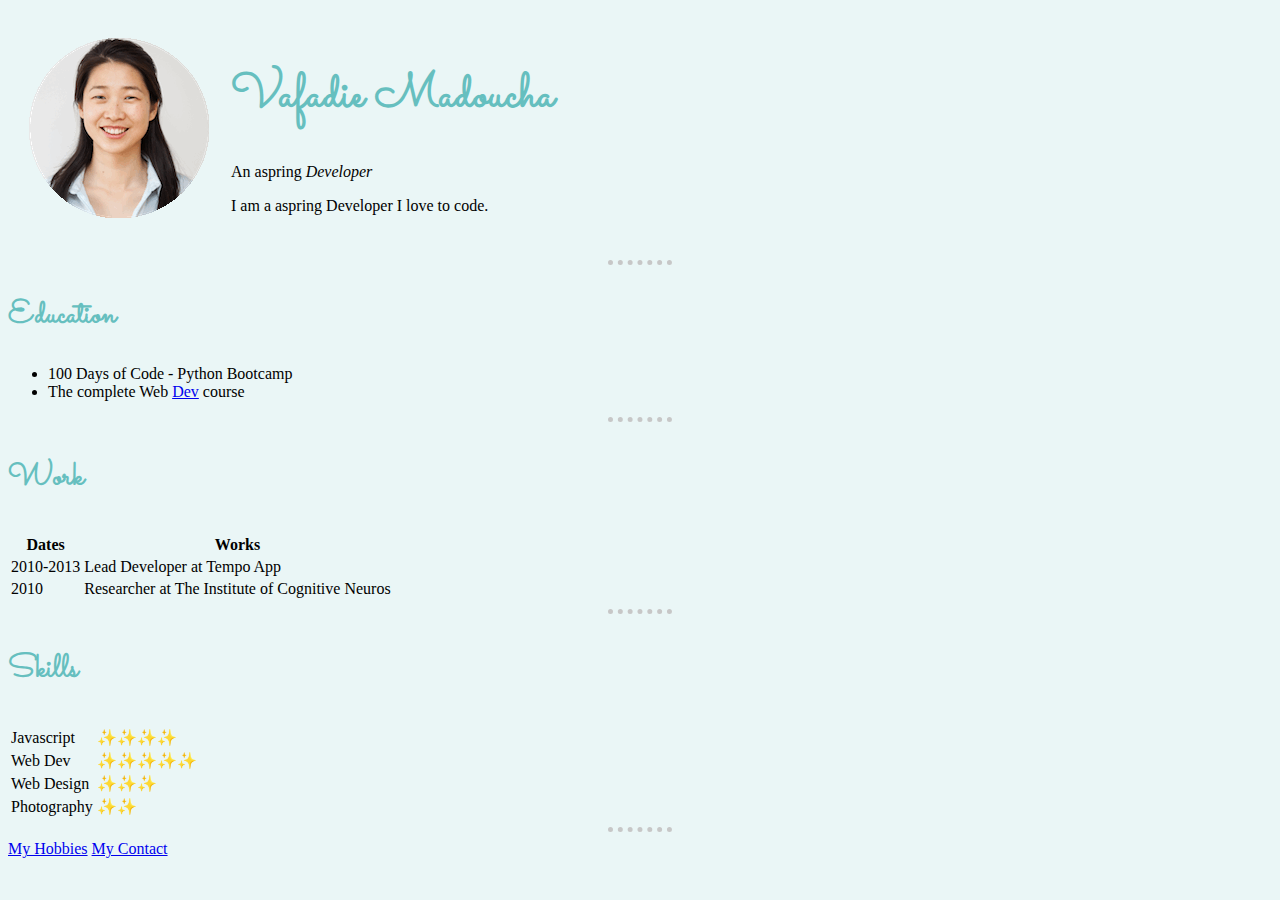
<file: index.html>
<!DOCTYPE html>
<html lang="en">

<head>
  <meta charset="UTF-8">
  <meta http-equiv="X-UA-Compatible" content="IE=edge">
  <meta name="viewport" content="width=device-width, initial-scale=1.0">
  <title>Vafadie's Personal Site</title>
  <link rel="stylesheet" href="css/style.css">
  <link rel="preconnect" href="https://fonts.googleapis.com">
  <link rel="preconnect" href="https://fonts.gstatic.com" crossorigin>
  <link
    href="https://fonts.googleapis.com/css2?family=Merriweather:wght@400;900&family=Montserrat:wght@100;400;900&family=Sacramento&family=Ubuntu:wght@400;700&display=swap"
    rel="stylesheet">
</head>


<body>
  <table cellspacing="20">
    <tr>
      <td>
        <img src="Girl.png" alt=" vamerlen-profile ">
      </td>
      <td>
        <h1>Vafadie Madoucha</h1>
        <p>An aspring <em>Developer</em></p>
        <p>I am a aspring Developer I love to code.</p>
      </td>
    </tr>
  </table>
  <hr>
  <h2>Education</h2>
  <ul>
    <li>100 Days of Code - Python Bootcamp</li>
    <li>The complete Web <a href="https://www.udemy.com/course/the-complete-web-development-bootcamp ">Dev</a> course
    </li>
  </ul>
  <hr>
  <h3>Work </h3>
  <table cellspacing="2 ">
    <thead>
      <tr>
        <th>Dates</th>
        <th>Works</th>
      </tr>
    </thead>
    <tbody>
    </tbody>
    <tr>
      <td>2010-2013</td>
      <td>Lead Developer at Tempo App</td>
    </tr>
    <tr>
      <td>2010</td>
      <td>Researcher at The Institute of Cognitive Neuros</td>
    </tr>
  </table>
  <hr>
  <h3>Skills</h3>
  <table cellspacing="2 ">
    <tr>
      <td>Javascript</td>
      <td>✨✨✨✨</td>
    </tr>
    <tr>
      <td>Web Dev</td>
      <td>✨✨✨✨✨</td>
    </tr>
    <tr>
      <td>Web Design</td>
      <td>✨✨✨</td>
    </tr>
    <tr>
      <td>Photography</td>
      <td>✨✨</td>
    </tr>


  </table>
</body>
<hr> <a href="hobbies.html ">My Hobbies</a>
<a href="contact.html ">My Contact</a>


</html>
</file>
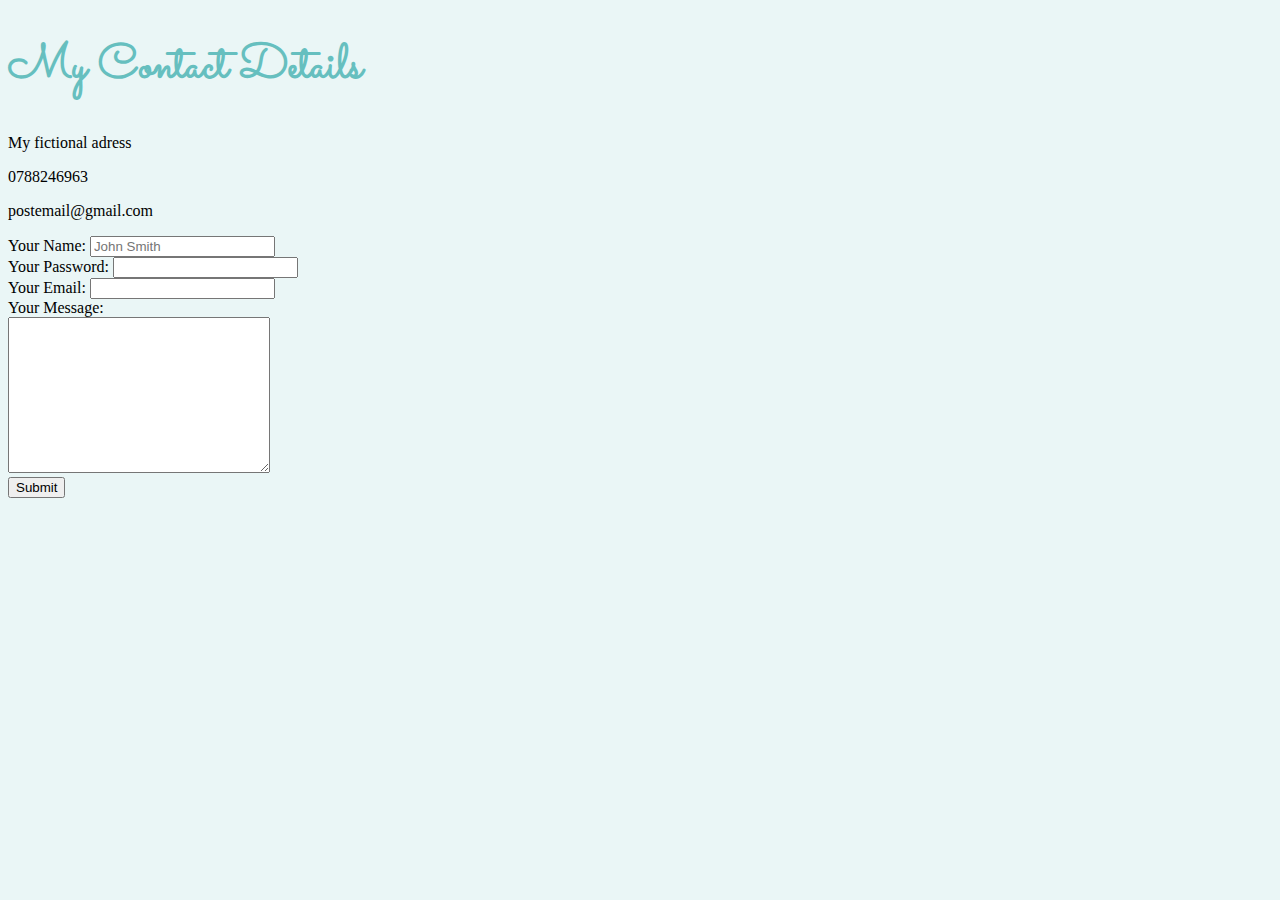
<file: contact.html>
<!DOCTYPE html>
<html lang="en">

<head>
  <meta charset="utf-8" />
  <title>Contact Me</title>
  <link rel="stylesheet" href="css/style.css">
  <link rel="preconnect" href="https://fonts.googleapis.com">
  <link rel="preconnect" href="https://fonts.gstatic.com" crossorigin>
  <link
    href="https://fonts.googleapis.com/css2?family=Merriweather:wght@400;900&family=Montserrat:wght@100;400;900&family=Sacramento&family=Ubuntu:wght@400;700&display=swap"
    rel="stylesheet">
</head>

<body>

  <h1>My Contact Details</h1>
  <p>My fictional adress</p>
  <p>0788246963</p>
  <p>postemail@gmail.com</p>

  <form enctype="text/plain" action="mailto:info" method="post">
    <label>Your Name: </label>
    <input type="text" name="yourName" value="" placeholder="John Smith">
    <br>
    <label>Your Password:</label>
    <input type=" password " name="yourPassword" value=" " placeholder="John@123 ">
    <br>
    <label>Your Email: </label>
    <input type="email " name="yourEmail" value=" " placeholder="email@gmail.com ">
    <br>
    <label>Your Message: </label>
    <br>
    <textarea name="name" cols="30" rows="10"></textarea>
    <br>
    <input type="submit">
  </form>


</body>
</body>

</html>

</html>
</file>
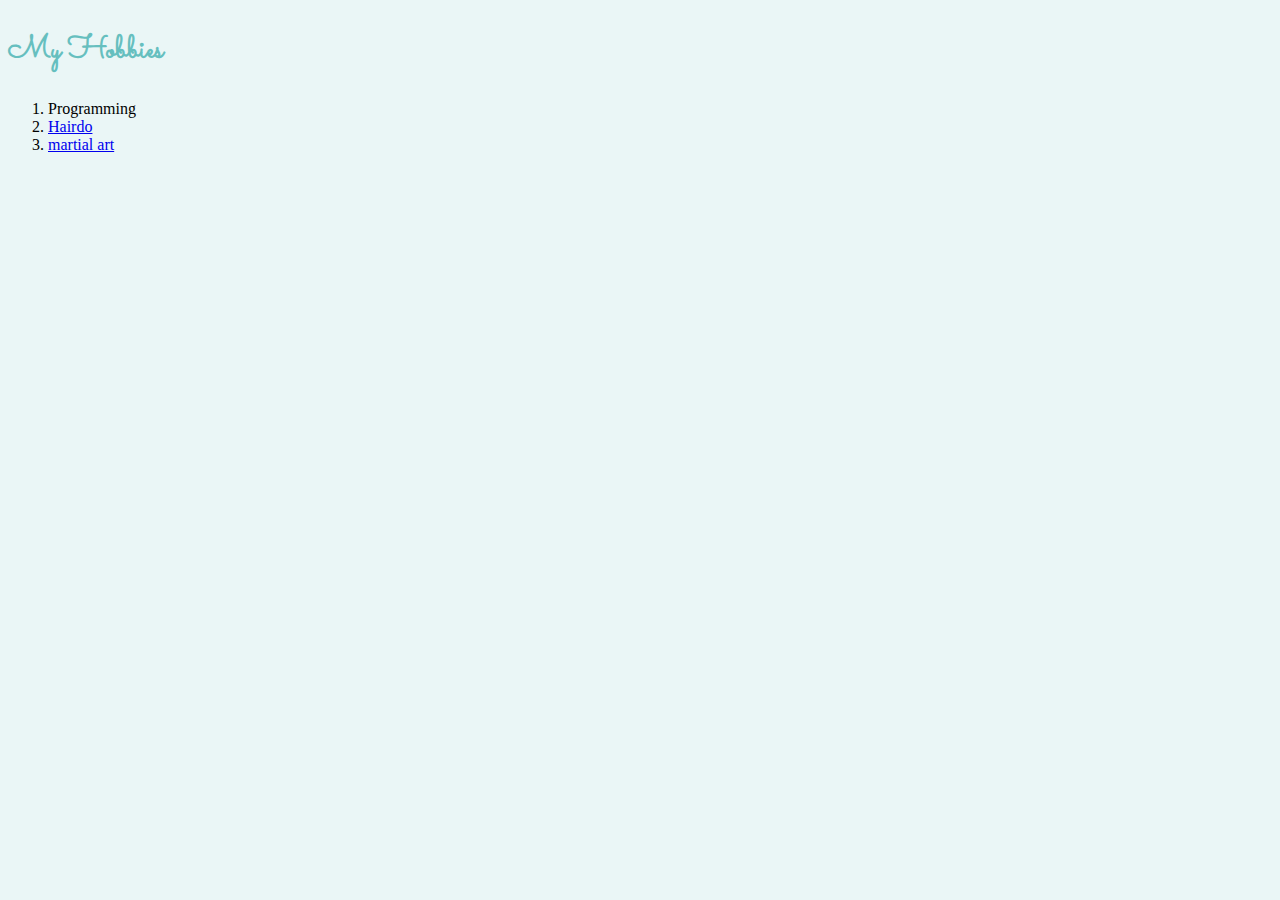
<file: hobbies.html>
<!DOCTYPE html>
<html lang="en">

<head>
  <meta charset="utf-8" />
  <title>My Hobbies</title>
  <link rel="stylesheet" href="css/style.css">
  <link rel="preconnect" href="https://fonts.googleapis.com">
  <link rel="preconnect" href="https://fonts.gstatic.com" crossorigin>
  <link
    href="https://fonts.googleapis.com/css2?family=Merriweather:wght@400;900&family=Montserrat:wght@100;400;900&family=Sacramento&family=Ubuntu:wght@400;700&display=swap"
    rel="stylesheet">
</head>

<body>
  <h2>My Hobbies</h2>
  <ol>
    <li>Programming</li>
    <li>
      <a href="imageedit_1_6794040865.png">Hairdo</a>
    </li>
    <li>
      <a href="imageedit_1_7252195334.gif">
        martial art
      </a>
    </li>
  </ol>
</body>

</html>
</file>
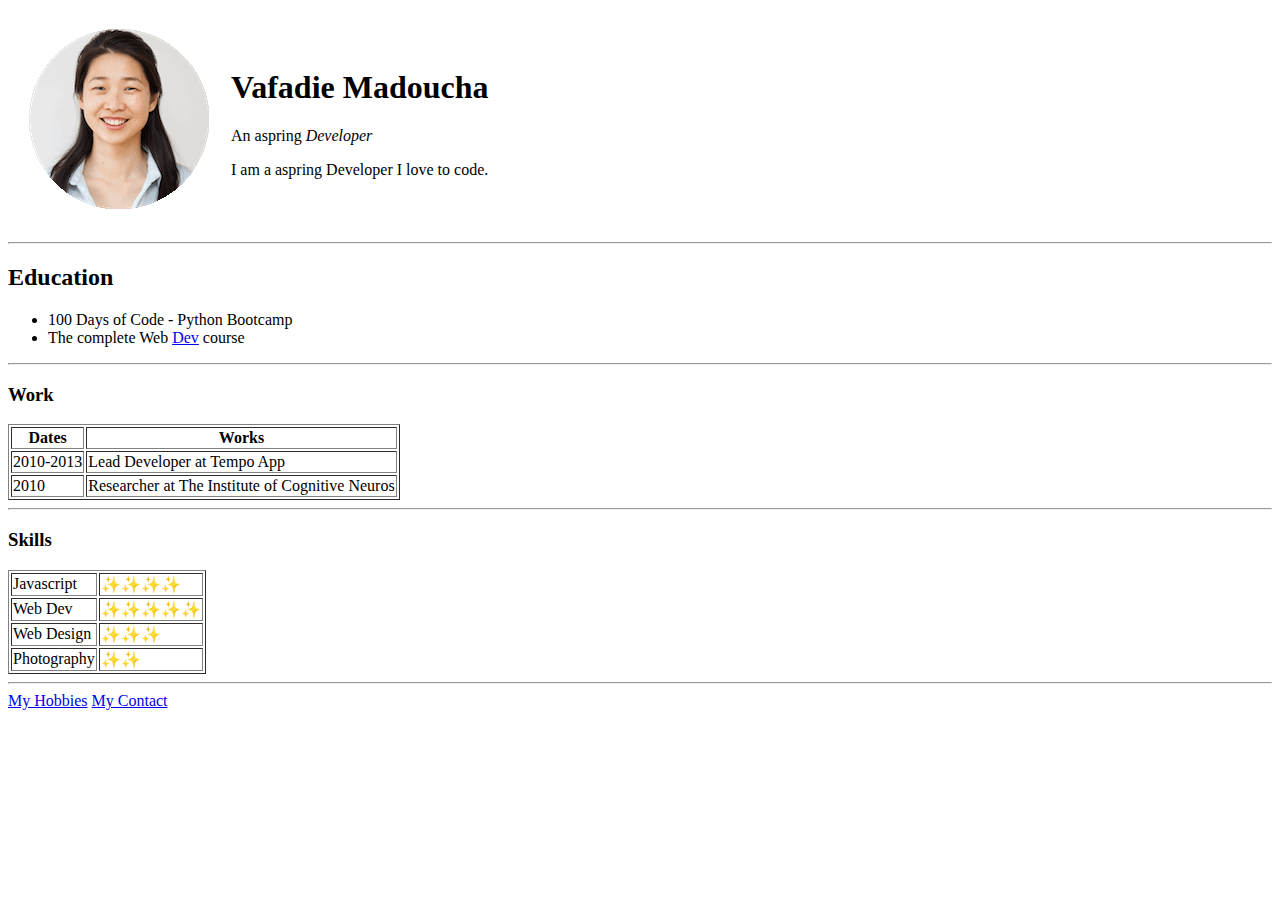
<file: index - Copy.html>
<!DOCTYPE html>
<html lang="en">

<head>
    <meta charset="UTF-8">
    <meta http-equiv="X-UA-Compatible" content="IE=edge">
    <meta name="viewport" content="width=device-width, initial-scale=1.0">
    <title>Vafadie's Personal Site</title>
</head>

<body>
    <table cellspacing="20" bord>
        <tr>
            <td>
                <img src="Girl.png" alt=" vamerlen-profile ">
            </td>
            <td>
                <h1>Vafadie Madoucha</h1>
                <p>An aspring <em>Developer</em></p>
                <p>I am a aspring Developer I love to code.</p>
            </td>
        </tr>
    </table>
    <hr>
    <h2>Education</h2>
    <ul>
        <li>100 Days of Code - Python Bootcamp</li>
        <li>The complete Web <a href="https://www.udemy.com/course/the-complete-web-development-bootcamp ">Dev</a> course
        </li>
    </ul>
    <hr>
    <h3>Work </h3>
    <table border="1 " cellspacing="2 ">
        <thead>
            <tr>
                <th>Dates</th>
                <th>Works</th>
            </tr>
        </thead>
        <tbody>
        </tbody>
        <tr>
            <td>2010-2013</td>
            <td>Lead Developer at Tempo App</td>
        </tr>
        <tr>
            <td>2010</td>
            <td>Researcher at The Institute of Cognitive Neuros</td>
        </tr>
    </table>
    <hr>
    <h3>Skills</h3>
    <table border="1 " cellspacing="2 ">
        <tr>
            <td>Javascript</td>
            <td>✨✨✨✨</td>
        </tr>
        <tr>
            <td>Web Dev</td>
            <td>✨✨✨✨✨</td>
        </tr>
        <tr>
            <td>Web Design</td>
            <td>✨✨✨</td>
        </tr>
        <tr>
            <td>Photography</td>
            <td>✨✨</td>
        </tr>


    </table>
</body>
<hr> <a href="hobbies.html ">My Hobbies</a>
<a href="contact.html ">My Contact</a>


</html>
</file>
<file: css/style.css>
body {
  background-color: #EAF6F6;
  color: black;
}
/*#66BFBF  */
hr {
  border-style: none;
  border-top-style: dotted;
  border-color: #c7c7c7;
  border-width: 5px;
  width: 5%;
}


h2,h3 {
  font-family: 'Sacramento', cursive;
  color: #66BFBF;
  font-size: 2rem;
}

h1 {
  font-family: 'Sacramento', cursive;
  font-size: 3rem;
  color: #66BFBF;
}
</file>
